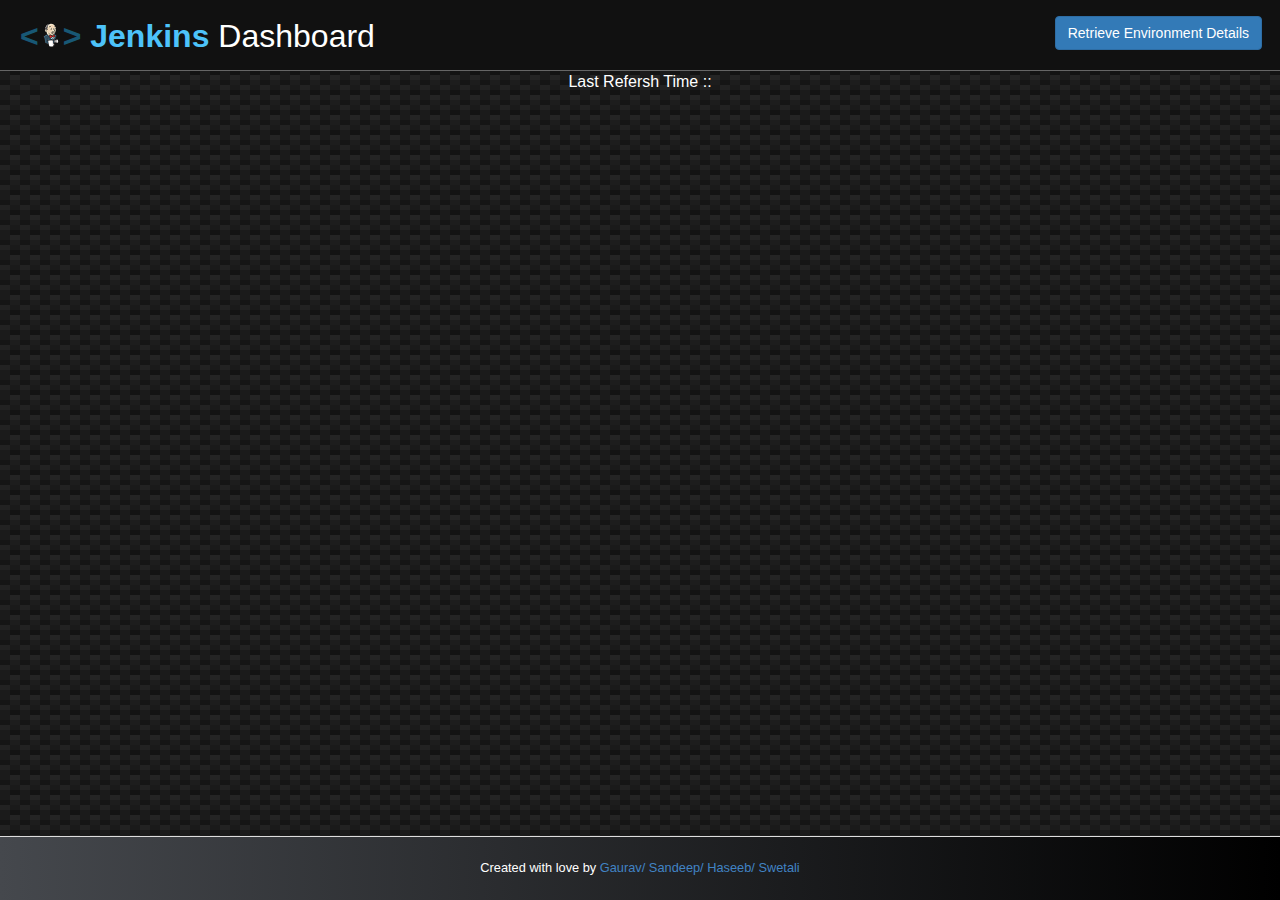
<file: views/indexJD.html>
<!doctype html>
<html>
<head>
<title>Jenkins Dashboard</title>
 <meta name="viewport" content="width=device-width, initial-scale=1">
  <link rel="stylesheet" href="../css/styleJD.css">
  <script type="text/javascript" src="../js/jquery-2.1.1.min.js"></script>
  <script src="../js/getDataJD.js"></script>
</head>
<body>
<div class="appBox mainBodyGrad">
  <div class="headerBox">
    <div class="logo alignLeft">
      <h1>
        <span class="blueTxt boldTxt">&lt;<img src="../images/jenkins_icon_48.png" />&gt;</span>
        <span class="boldTxt">Jenkins</span>
        <span class="whiteTxt">Dashboard</span>
      </h1>
    </div>
    <div class="dataRetriveBtn rightAlign">
      <a href="#" class="btn btn-primary" id="retrieve-resources">Retrieve Environment Details</a>
    </div>
  </div>
  <div class="timestamp">Last Refersh Time ::</div>
  <div id="showResourcesBox" class="container "><div class="heart heartVisible">&#x2665;</div></div>

  <div class="footer">
    <h2>Created with love by <a href="http://gaurav.com" target="_blank">Gaurav/ Sandeep/ Haseeb/ Swetali</a></h2>
  </div>
</div>
</body>
</html>
</file>
<file: css/styleJD.css>
html, body, div, span, applet, object, iframe,
h1, h2, h3, h4, h5, h6, p, blockquote, pre,
a, abbr, acronym, address, big, cite, code,
del, dfn, em, img, ins, kbd, q, s, samp,
small, strike, strong, sub, sup, tt, var,
b, u, i, center,
dl, dt, dd, ol, ul, li,
fieldset, form, label, legend,
table, caption, tbody, tfoot, thead, tr, th, td,
article, aside, canvas, details, embed, 
figure, figcaption, footer, header, hgroup, 
menu, nav, output, ruby, section, summary,
time, mark, audio, video {
  margin: 0;
  padding: 0;
  border: 0;
  font-size: 100%;
  font: inherit;
  vertical-align: baseline;
}
/* HTML5 display-role reset for older browsers */
article, aside, details, figcaption, figure, 
footer, header, hgroup, menu, nav, section {
  display: block;
}
body {
  line-height: 1;
}
ol, ul {
  list-style: none;
}
blockquote, q {
  quotes: none;
}
blockquote:before, blockquote:after,
q:before, q:after {
  content: '';
  content: none;
}
table {
  border-collapse: collapse;
  border-spacing: 0;
}
h1 {
    font-size: 2em;
    font-weight: 300;
    line-height: 1em;
    text-align: center;
    color: #4DC3FA;
}
.blueTxt {
    color: #185875;
}
.boldTxt {
    font-weight: bold;
}
.whiteTxt {
    color: #FFF;
}
h1 img{
  width: 24px;
}
body {
  font-family: 'Open Sans', sans-serif;
  font-weight: 300;
  line-height: 1.42em;
  color:#A7A1AE;
  background-color:#1F2739;
  margin: 0;
  padding: 0;
}

.appBox{
  width: 100%;
  margin: 0 auto;
}
.mainBodyGrad{
  position: relative;
  width: 100%;
  min-height: auto;
  overflow-y: hidden;
  background: -webkit-linear-gradient(63deg, #151515 5px, transparent 5px) 0 5px,
          -webkit-linear-gradient(243deg, #151515 5px, transparent 5px) 10px 0px,
          -webkit-linear-gradient(63deg, #222 5px, transparent 5px) 0px 10px,
          -webkit-linear-gradient(243deg, #222 5px, transparent 5px) 10px 5px,
          -webkit-linear-gradient(0deg, #1b1b1b 10px, transparent 10px),
          -webkit-linear-gradient(#1d1d1d 25%, #1a1a1a 25%, #1a1a1a 50%, transparent 50%, transparent 75%, #242424 75%, #242424);
  background: -moz-linear-gradient(63deg, #151515 5px, transparent 5px) 0 5px,
          -moz-linear-gradient(243deg, #151515 5px, transparent 5px) 10px 0px,
          -moz-linear-gradient(63deg, #222 5px, transparent 5px) 0px 10px,
          -moz-linear-gradient(243deg, #222 5px, transparent 5px) 10px 5px,
          -moz-linear-gradient(0deg, #1b1b1b 10px, transparent 10px),
          -moz-linear-gradient(#1d1d1d 25%, #1a1a1a 25%, #1a1a1a 50%, transparent 50%, transparent 75%, #242424 75%, #242424);
  background: linear-gradient(27deg, #151515 5px, transparent 5px) 0 5px,
          linear-gradient(207deg, #151515 5px, transparent 5px) 10px 0px,
          linear-gradient(27deg, #222 5px, transparent 5px) 0px 10px,
          linear-gradient(207deg, #222 5px, transparent 5px) 10px 5px,
          linear-gradient(90deg, #1b1b1b 10px, transparent 10px),
          linear-gradient(#1d1d1d 25%, #1a1a1a 25%, #1a1a1a 50%, transparent 50%, transparent 75%, #242424 75%, #242424);
  background-size: 20px 20px;
  background-color: #131313;
  -pie-background: linear-gradient(27deg, #151515 5px, transparent 5px) 0 5px / 20px,
         linear-gradient(207deg, #151515 5px, transparent 5px) 10px 0px / 20px,
         linear-gradient(27deg, #222 5px, transparent 5px) 0px 10px / 20px,
         linear-gradient(207deg, #222 5px, transparent 5px) 10px 5px / 20px,
         linear-gradient(90deg, #1b1b1b 10px, transparent 10px) 0 0 / 20px,
         linear-gradient(#1d1d1d 25%, #1a1a1a 25%, #1a1a1a 50%, transparent 50%, transparent 75%, #242424 75%, #242424)
         0 0 / 20px #131313;
        color: #fff;
        min-height: 850px;
}
.headerBox {
  font-weight: bold;
  background-color: #111111;
  font-family: Catamaran,Helvetica,Arial,sans-serif;
  border-bottom: 1px solid #666;
  overflow: hidden;
  padding: 20px 0 20px 20px;
  width: 100%;
  text-align: left;
}
.logo {
    display: inline-block;
}
.dataRetriveBtn {
    display: block;
    padding: 0 38px 0 0;
    text-align: right;
    overflow: hidden;
    clear: both;
    margin-top: -38px;
}
.btn {
    display: inline-block;
    padding: 6px 12px;
    margin-bottom: 0;
    font-size: 14px;
    font-weight: 400;
    line-height: 1.42857143;
    text-align: center;
    white-space: nowrap;
    vertical-align: middle;
    -ms-touch-action: manipulation;
    touch-action: manipulation;
    cursor: pointer;
    -webkit-user-select: none;
    -moz-user-select: none;
    -ms-user-select: none;
    user-select: none;
    border: 1px solid transparent;
    border-radius: 4px;
    color: #fff;
    background-color: #337ab7;
    border-color: #2e6da4;
    text-decoration: none;
}
.btn:hover{
    text-decoration: underline;;
}
.container {
    margin: 1em auto;
    max-width: 98%;
}
.responsive-table {
  width: 100%;
  margin-bottom: 1.5em;
}
.responsive-table thead {
  position: relative;
  clip: auto;
  height: auto;
  width: auto;
  overflow: auto;
}
.responsive-table thead th {
  background-color: #1F2739;
  border: 2px solid #222222;
  font-weight: normal;
  text-align: center;
  color: white;
}
.responsive-table td, .responsive-table th{
      padding-bottom: 1%;
    padding-top: 1%;
    padding-left: 2%;
}
.responsive-table tbody, .responsive-table tr, .responsive-table th, .responsive-table td {
  display: block;
  padding: 0;
  text-align: left;
  white-space: normal;
}
@media (min-width: 48em) {
  .responsive-table tr {
    display: table-row;
  }
}
.responsive-table th,
.responsive-table td {
  padding: .5em;
  vertical-align: middle;
}
@media (min-width: 30em) {
  .responsive-table th,
  .responsive-table td {
    padding: .75em .5em;
  }
}
@media (min-width: 48em) {
  .responsive-table th, .responsive-table td {
    display: table-cell;
    padding: .5em;
  }
}
@media (min-width: 62em) {
  .responsive-table th,
  .responsive-table td {
    padding: .75em .5em;
  }
}
@media (min-width: 75em) {
  .responsive-table th,
  .responsive-table td {
    padding: .75em;
  }
}
.responsive-table caption {
  margin-bottom: 1em;
  font-size: 1em;
  font-weight: bold;
  text-align: center;
}
@media (min-width: 48em) {
  .responsive-table caption {
    font-size: 1.5em;
  }
}
.responsive-table tfoot {
  font-size: .8em;
  font-style: italic;
}
@media (min-width: 62em) {
  .responsive-table tfoot {
    font-size: .9em;
  }
}
@media (min-width: 48em) {
  .responsive-table tbody {
    display: table-row-group;
  }
}
.responsive-table tbody tr {
  margin-bottom: 1em;
  border: 2px solid #1d96b2;
}
.responsive-table tbody tr td.Success {
  background-color:#008000;
}
.responsive-table tbody tr td.inProgress {
  background-color: #ff0000;
}
@media (min-width: 48em) {
  .responsive-table tbody tr {
    display: table-row;
    border-width: 1px;
  }
}
.responsive-table tbody tr:last-of-type {
  margin-bottom: 0;
}
@media (min-width: 48em) {
  .responsive-table tbody tr:nth-of-type(even) {
    background-color: #323C50;
  }
  .responsive-table tbody tr:nth-of-type(odd) {
    background-color: #2C3446;
  }
  .responsive-table tbody tr:hover{
    background-color: #464A52;
  }
}
.responsive-table tbody th[scope="row"] {
  background-color: #1d96b2;
  color: white;
}
@media (min-width: 48em) {
  .responsive-table tbody th[scope="row"] {
    background-color: transparent;
    color: #5e5d52;
    text-align: left;
  }
}
.responsive-table tbody td {
  text-align: right;
  border: 2px solid #222222;
}
@media (min-width: 30em) {

}
@media (min-width: 48em) {
  .responsive-table tbody td {
    text-align: center;
  }
}
.responsive-table tbody td[data-type=currency] {
  text-align: right;
}
.responsive-table tbody td[data-title]:before {
  content: attr(data-title);
  float: left;
  font-size: .8em;
  color: #FFFFFF;
  font-weight: bold;
}
@media (min-width: 30em) {
  .responsive-table tbody td[data-title]:before {
    font-size: .9em;
  }
}
@media (min-width: 48em) {
  .responsive-table tbody td[data-title]:before {
    content: none;
  }
}
.footer {
    position: fixed;
    left: 0;
    bottom: 0;
    width: 100%;
    text-align: center;
    padding: 20px 0;
    border-top: 1px solid #ddd;
    font-size: .8em;
    background: rgb(69,72,77); /* Old browsers */
    background: -moz-linear-gradient(left, rgba(69,72,77,1) 0%, rgba(0,0,0,1) 100%); /* FF3.6-15 */
    background: -webkit-linear-gradient(left, rgba(69,72,77,1) 0%,rgba(0,0,0,1) 100%); /* Chrome10-25,Safari5.1-6 */
    background: linear-gradient(to right, rgba(69,72,77,1) 0%,rgba(0,0,0,1) 100%); /* W3C, IE10+, FF16+, Chrome26+, Opera12+, Safari7+ */
    filter: progid:DXImageTransform.Microsoft.gradient( startColorstr='#45484d', endColorstr='#000000',GradientType=1 ); /* IE6-9 */
}
.footer h2{
    color: #FFFFFF;
}
.footer h2 a{
  color: #4183c4;
  text-decoration: none;
}


/* STYLES iPad in portrait & landscape */
@media only screen and (min-width : 768px) and (max-width : 1024px)  {
  .responsive-table tbody td[data-title]:before {
    content: none;
  }
  h1 {
    font-size: 1.6em;
  }
  .container {
    margin: 2em auto;
    max-width: 75em;
  }
  .responsive-table {
    font-size: 1em;
  }
  .responsive-table tbody td {
    border-bottom: 1px solid #222222;
  }
  .mainBodyGrad{
    min-height: 745px;
  }
}

/* STYLES iPhone in portrait & landscape */
@media only screen and (min-width : 320px) and (max-width : 767px) {
  .responsive-table tbody td[data-title]:before {
    font-size: .9em;
  }
  .headerBox {
      padding: 20px 0 20px 0px;
      width: 100%;
  }
  .logo {
      display: inline-block;
      width: 100%;
  }
  .dataRetriveBtn {
      display: block;
      text-align: center;
      margin-top: 15px;
      width: 100%;
  }
  h1 {
    font-size: 1.6em;
  }
.container {
    margin: 2%;
    margin-bottom: 98px;
  }
  .responsive-table {
    font-size: .9em;
  }
  .responsive-table thead {
    position: absolute;
    clip: rect(1px 1px 1px 1px);
    /* IE6, IE7 */
    clip: rect(1px, 1px, 1px, 1px);
    padding: 0;
    border: 0;
    height: 1px;
    width: 1px;
    overflow: hidden;
  }
  .responsive-table tbody td {
    border: 1px solid transparent;
  }
  .responsive-table tbody tr td:nth-of-type(even) {
    background-color: #323C50;
  }
  .responsive-table tbody tr td:nth-of-type(odd) {
    background-color: #2C3446;
  }
  .responsive-table tbody tr td.Success {
    background-color:#008000;
  }
  .responsive-table tbody tr td.inProgress {
    background-color:#ff0000;
  }
}


.heartVisible{
  visibility: hidden;
}
body { 
  text-align: center; 

}
.heart {
  font-size: 150px;
  color: #e00;
  animation: beat .25s infinite alternate;
  transform-origin: center;
  margin-top: 100px;
}

/* Heart beat animation */
@keyframes beat{
  to { transform: scale(1.4); }
}

/* we are using prefix free for this example

for prefixed code it would look like this */


body {
  text-align: center;
}


.heart {
  font-size: 150px;
  color: #e00;

  -webkit-animation: beat .25s infinite alternate;
  -moz-animation: beat .25s infinite alternate;
  -ms-animation: beat .25s infinite alternate;
  -o-animation: beat .25s infinite alternate;
  animation: beat .25s infinite alternate;

  -webkit-transform-origin: center;
  -moz-transform-origin: center;
  -o-transform-origin: center;
  -ms-transform-origin: center;
  transform-origin: center;
}


@keyframes "beat" {
 to {
    -webkit-transform: scale(1.4);
    -moz-transform: scale(1.4);
    -o-transform: scale(1.4);
    -ms-transform: scale(1.4);
    transform: scale(1.4);
 }

}

@-moz-keyframes beat {
 to {
   -moz-transform: scale(1.4);
   transform: scale(1.4);
 }

}

@-webkit-keyframes "beat" {
 to {
   -webkit-transform: scale(1.4);
   transform: scale(1.4);
 }

}

@-ms-keyframes "beat" {
 to {
   -ms-transform: scale(1.4);
   transform: scale(1.4);
 }

}

@-o-keyframes "beat" {
 to {
   -o-transform: scale(1.4);
   transform: scale(1.4);
 }

} /**/
</file>
